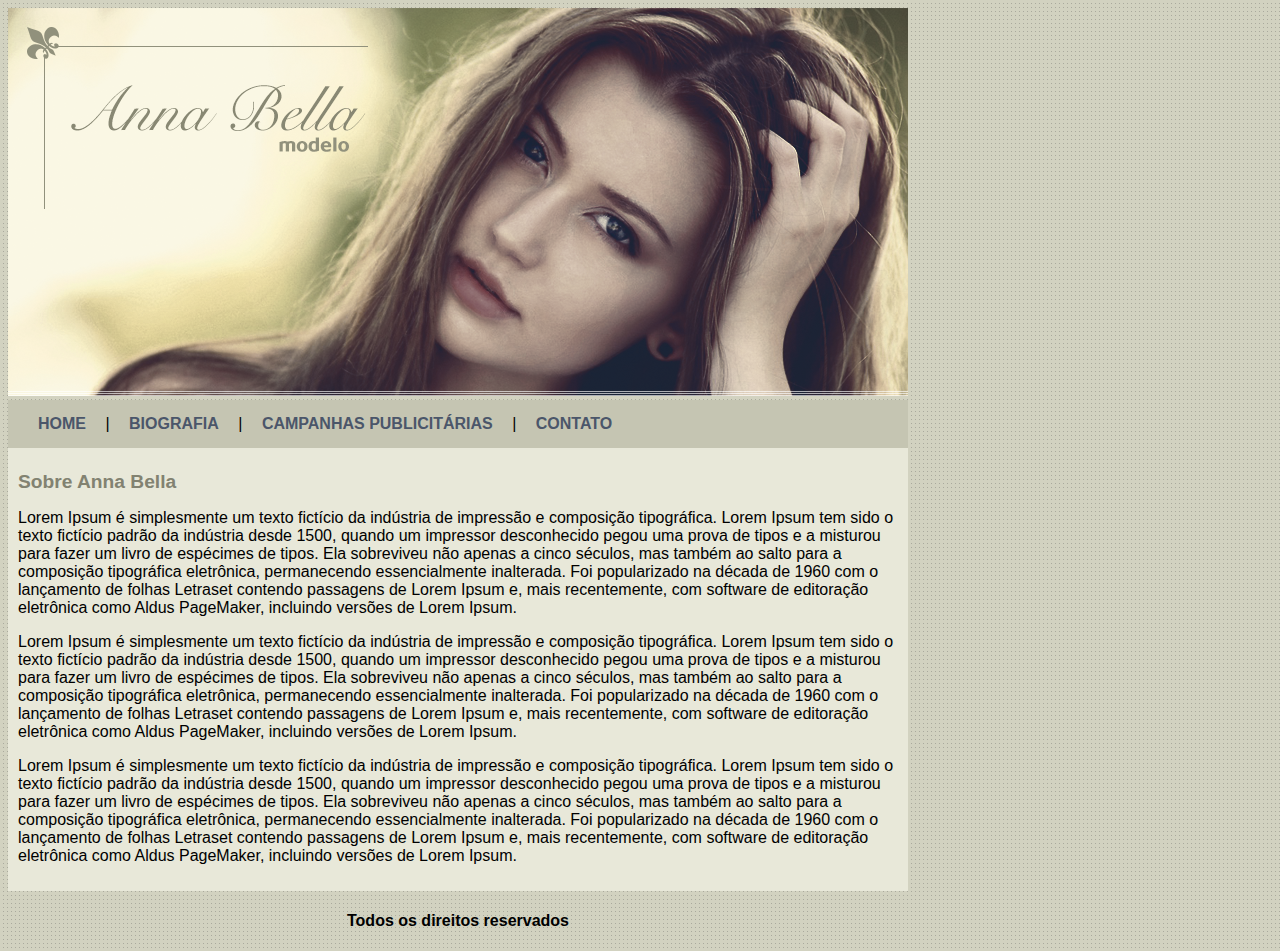
<file: projeto-css3-iniciante/index.html>
<!DOCTYPE html>
<html>
<head>
	<meta charset="utf-8">
	<meta name="viewport" content="width=device-width, initial-scale=1">
	<title>Ana Bella Oficial</title>
	<link rel="stylesheet" type="text/css" href="estilo.css">
</head>
<body>

	<div id="principal">
		
		<img src="imagens/capa.png">
		<div id="menu">
			<a href="index.html">HOME</a> |
			<a href="biografia.html">BIOGRAFIA</a> |
			<a href="campanhas-publicitarias.html">CAMPANHAS PUBLICITÁRIAS</a> |
			<a href="contato.html">CONTATO</a>
		</div>

		<div id="conteudo">
			<h1>Sobre Anna Bella</h1>

			<p>
			Lorem Ipsum é simplesmente um texto fictício da indústria de impressão e composição tipográfica. Lorem Ipsum tem sido o texto fictício padrão da indústria desde 1500, quando um impressor desconhecido pegou uma prova de tipos e a misturou para fazer um livro de espécimes de tipos. Ela sobreviveu não apenas a cinco séculos, mas também ao salto para a composição tipográfica eletrônica, permanecendo essencialmente inalterada. Foi popularizado na década de 1960 com o lançamento de folhas Letraset contendo passagens de Lorem Ipsum e, mais recentemente, com software de editoração eletrônica como Aldus PageMaker, incluindo versões de Lorem Ipsum.
			</p>

			<p>
			Lorem Ipsum é simplesmente um texto fictício da indústria de impressão e composição tipográfica. Lorem Ipsum tem sido o texto fictício padrão da indústria desde 1500, quando um impressor desconhecido pegou uma prova de tipos e a misturou para fazer um livro de espécimes de tipos. Ela sobreviveu não apenas a cinco séculos, mas também ao salto para a composição tipográfica eletrônica, permanecendo essencialmente inalterada. Foi popularizado na década de 1960 com o lançamento de folhas Letraset contendo passagens de Lorem Ipsum e, mais recentemente, com software de editoração eletrônica como Aldus PageMaker, incluindo versões de Lorem Ipsum.
			</p>


			<p>
			Lorem Ipsum é simplesmente um texto fictício da indústria de impressão e composição tipográfica. Lorem Ipsum tem sido o texto fictício padrão da indústria desde 1500, quando um impressor desconhecido pegou uma prova de tipos e a misturou para fazer um livro de espécimes de tipos. Ela sobreviveu não apenas a cinco séculos, mas também ao salto para a composição tipográfica eletrônica, permanecendo essencialmente inalterada. Foi popularizado na década de 1960 com o lançamento de folhas Letraset contendo passagens de Lorem Ipsum e, mais recentemente, com software de editoração eletrônica como Aldus PageMaker, incluindo versões de Lorem Ipsum.
			</p>

		</div>
		<div id=rodape>
			<h4>Todos os direitos reservados</h4>
		</div>

	</div>

</body>
</html>
</file>
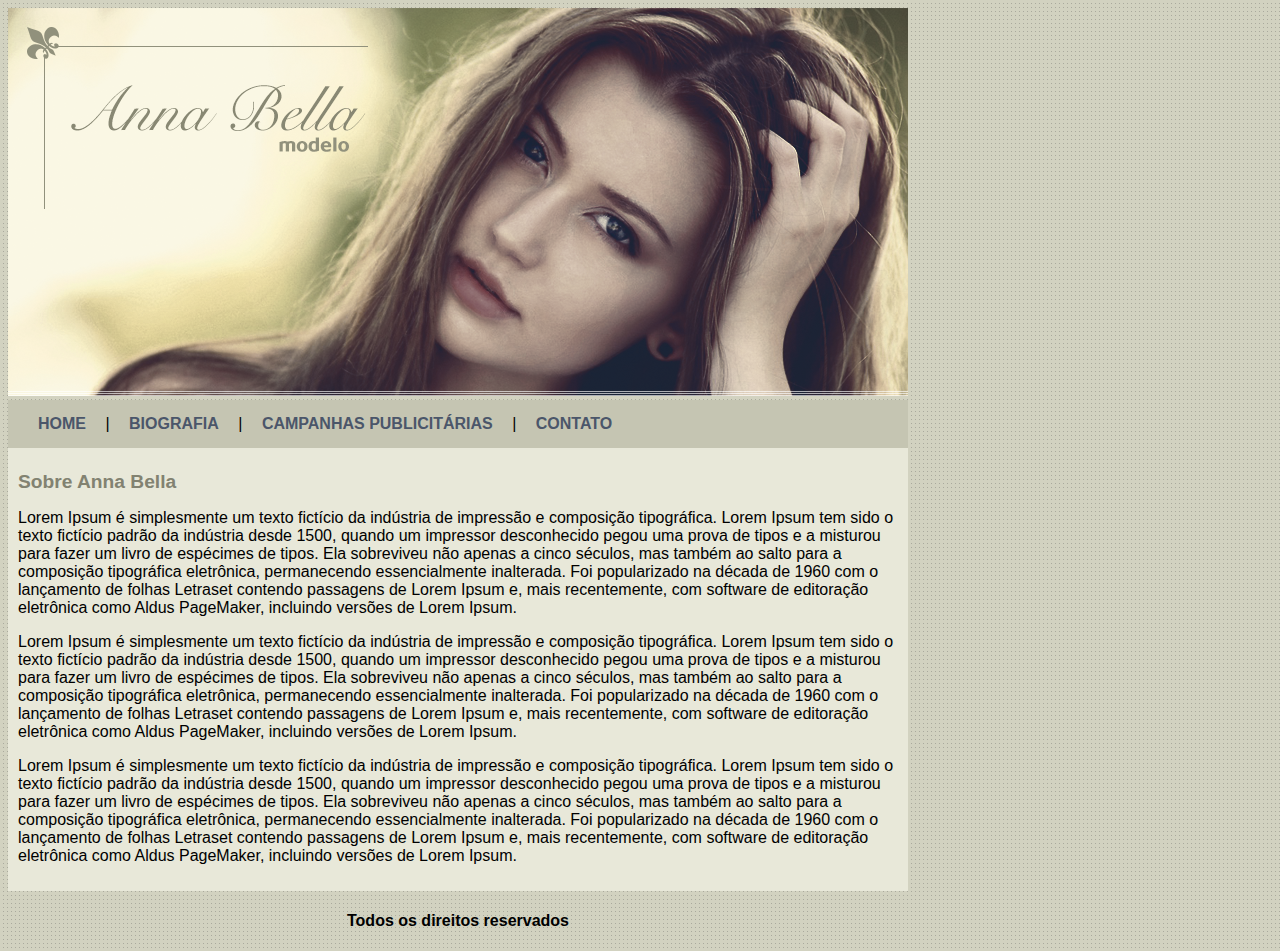
<file: projeto-css3-iniciante/biografia.html>
<!DOCTYPE html>
<html>
<head>
	<meta charset="utf-8">
	<meta name="viewport" content="width=device-width, initial-scale=1">
	<title>Ana Bella - Biografia</title>
	<link rel="stylesheet" type="text/css" href="estilo.css">
</head>
<body>

	<div id="principal">
		
		<img src="imagens/capa.png">
		<div id="menu">
			<a href="index.html">HOME</a> |
			<a href="biografia.html">BIOGRAFIA</a> |
			<a href="campanhas-publicitarias.html">CAMPANHAS PUBLICITÁRIAS</a> |
			<a href="contato.html">CONTATO</a>
		</div>

		<div id="conteudo">
			<h1>Sobre Anna Bella</h1>

			<p>
			Lorem Ipsum é simplesmente um texto fictício da indústria de impressão e composição tipográfica. Lorem Ipsum tem sido o texto fictício padrão da indústria desde 1500, quando um impressor desconhecido pegou uma prova de tipos e a misturou para fazer um livro de espécimes de tipos. Ela sobreviveu não apenas a cinco séculos, mas também ao salto para a composição tipográfica eletrônica, permanecendo essencialmente inalterada. Foi popularizado na década de 1960 com o lançamento de folhas Letraset contendo passagens de Lorem Ipsum e, mais recentemente, com software de editoração eletrônica como Aldus PageMaker, incluindo versões de Lorem Ipsum.
			</p>

			<p>
			Lorem Ipsum é simplesmente um texto fictício da indústria de impressão e composição tipográfica. Lorem Ipsum tem sido o texto fictício padrão da indústria desde 1500, quando um impressor desconhecido pegou uma prova de tipos e a misturou para fazer um livro de espécimes de tipos. Ela sobreviveu não apenas a cinco séculos, mas também ao salto para a composição tipográfica eletrônica, permanecendo essencialmente inalterada. Foi popularizado na década de 1960 com o lançamento de folhas Letraset contendo passagens de Lorem Ipsum e, mais recentemente, com software de editoração eletrônica como Aldus PageMaker, incluindo versões de Lorem Ipsum.
			</p>


			<p>
			Lorem Ipsum é simplesmente um texto fictício da indústria de impressão e composição tipográfica. Lorem Ipsum tem sido o texto fictício padrão da indústria desde 1500, quando um impressor desconhecido pegou uma prova de tipos e a misturou para fazer um livro de espécimes de tipos. Ela sobreviveu não apenas a cinco séculos, mas também ao salto para a composição tipográfica eletrônica, permanecendo essencialmente inalterada. Foi popularizado na década de 1960 com o lançamento de folhas Letraset contendo passagens de Lorem Ipsum e, mais recentemente, com software de editoração eletrônica como Aldus PageMaker, incluindo versões de Lorem Ipsum.
			</p>

		</div>
		<div id=rodape>
			<h4>Todos os direitos reservados</h4>
		</div>

	</div>

</body>
</html>
</file>
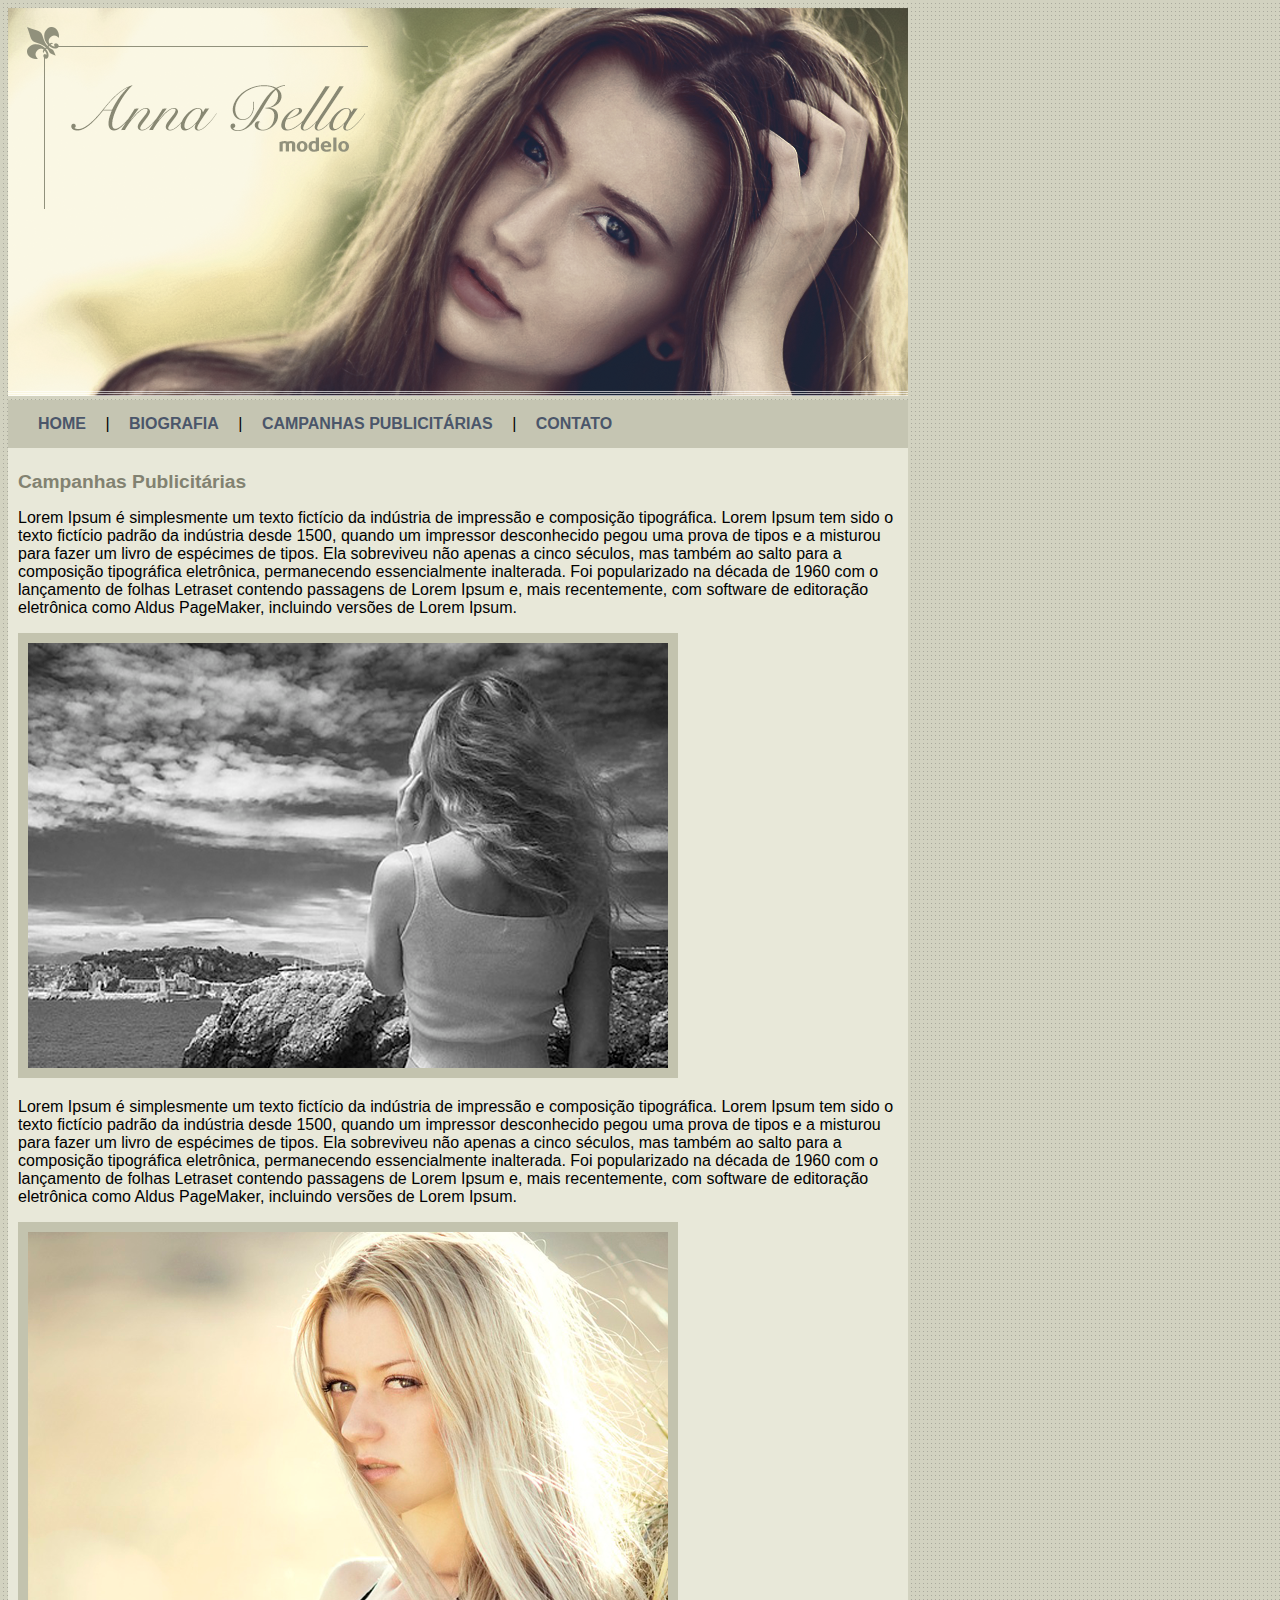
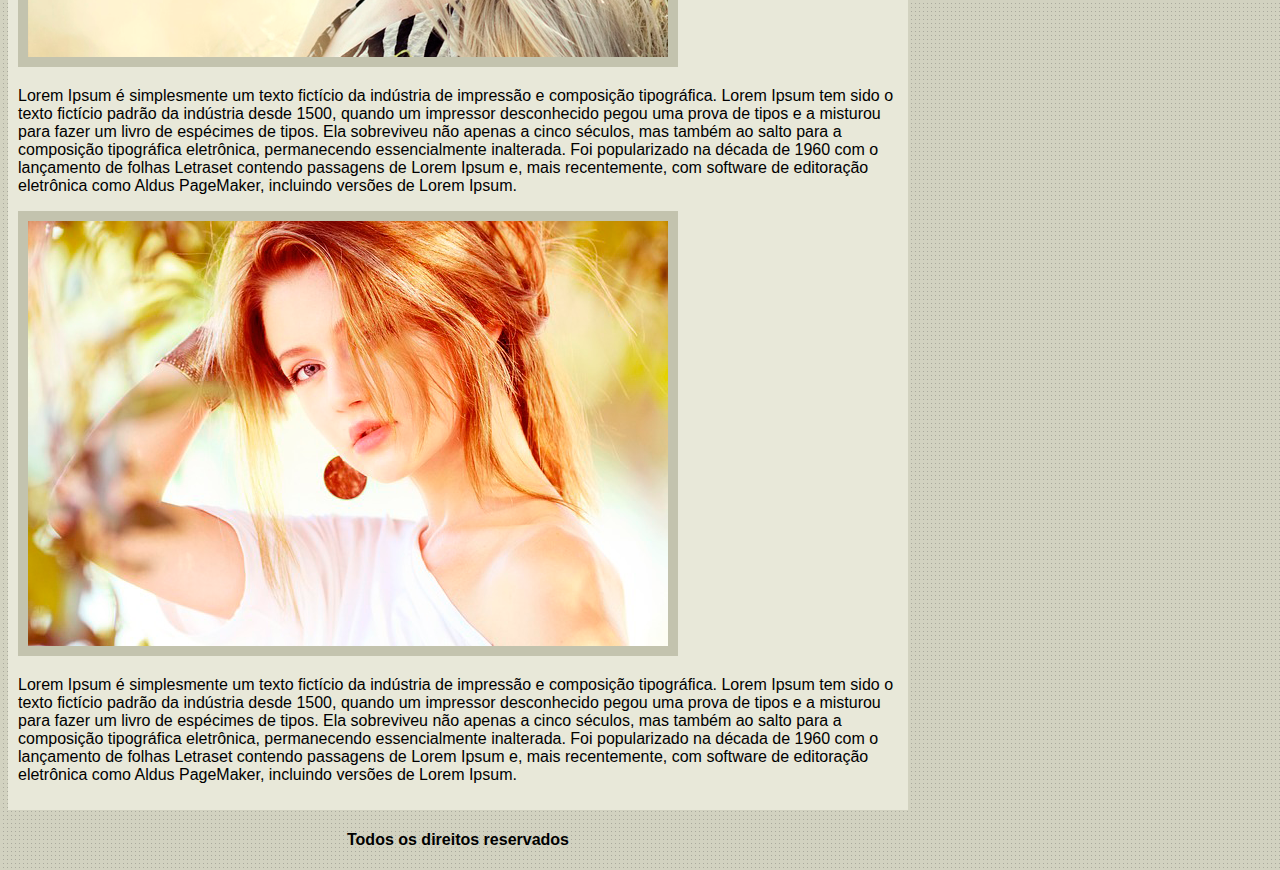
<file: projeto-css3-iniciante/campanhas-publicitarias.html>
<!DOCTYPE html>
<html>
<head>
	<meta charset="utf-8">
	<meta name="viewport" content="width=device-width, initial-scale=1">
	<title>Ana Bella - Campanhas Publicitárias</title>
	<link rel="stylesheet" type="text/css" href="estilo.css">
</head>
<body>

	<div id="principal">
		
		<img src="imagens/capa.png">
		<div id="menu">
			<a href="index.html">HOME</a> |
			<a href="biografia.html">BIOGRAFIA</a> |
			<a href="campanhas-publicitarias.html">CAMPANHAS PUBLICITÁRIAS</a> |
			<a href="contato.html">CONTATO</a>
		</div>

		<div id="conteudo">
			<h1>Campanhas Publicitárias</h1>

			<p>
			Lorem Ipsum é simplesmente um texto fictício da indústria de impressão e composição tipográfica. Lorem Ipsum tem sido o texto fictício padrão da indústria desde 1500, quando um impressor desconhecido pegou uma prova de tipos e a misturou para fazer um livro de espécimes de tipos. Ela sobreviveu não apenas a cinco séculos, mas também ao salto para a composição tipográfica eletrônica, permanecendo essencialmente inalterada. Foi popularizado na década de 1960 com o lançamento de folhas Letraset contendo passagens de Lorem Ipsum e, mais recentemente, com software de editoração eletrônica como Aldus PageMaker, incluindo versões de Lorem Ipsum.
			</p>

			<img src="imagens/foto1.png" class="img-campanha">

			<p>
			Lorem Ipsum é simplesmente um texto fictício da indústria de impressão e composição tipográfica. Lorem Ipsum tem sido o texto fictício padrão da indústria desde 1500, quando um impressor desconhecido pegou uma prova de tipos e a misturou para fazer um livro de espécimes de tipos. Ela sobreviveu não apenas a cinco séculos, mas também ao salto para a composição tipográfica eletrônica, permanecendo essencialmente inalterada. Foi popularizado na década de 1960 com o lançamento de folhas Letraset contendo passagens de Lorem Ipsum e, mais recentemente, com software de editoração eletrônica como Aldus PageMaker, incluindo versões de Lorem Ipsum.
			</p>

			<img src="imagens/foto2.png" class="img-campanha">


			<p>
			Lorem Ipsum é simplesmente um texto fictício da indústria de impressão e composição tipográfica. Lorem Ipsum tem sido o texto fictício padrão da indústria desde 1500, quando um impressor desconhecido pegou uma prova de tipos e a misturou para fazer um livro de espécimes de tipos. Ela sobreviveu não apenas a cinco séculos, mas também ao salto para a composição tipográfica eletrônica, permanecendo essencialmente inalterada. Foi popularizado na década de 1960 com o lançamento de folhas Letraset contendo passagens de Lorem Ipsum e, mais recentemente, com software de editoração eletrônica como Aldus PageMaker, incluindo versões de Lorem Ipsum.
			</p>

			<img src="imagens/foto3.png" class="img-campanha">

			<p>
			Lorem Ipsum é simplesmente um texto fictício da indústria de impressão e composição tipográfica. Lorem Ipsum tem sido o texto fictício padrão da indústria desde 1500, quando um impressor desconhecido pegou uma prova de tipos e a misturou para fazer um livro de espécimes de tipos. Ela sobreviveu não apenas a cinco séculos, mas também ao salto para a composição tipográfica eletrônica, permanecendo essencialmente inalterada. Foi popularizado na década de 1960 com o lançamento de folhas Letraset contendo passagens de Lorem Ipsum e, mais recentemente, com software de editoração eletrônica como Aldus PageMaker, incluindo versões de Lorem Ipsum.
			</p>


		</div>
		<div id=rodape>
			<h4>Todos os direitos reservados</h4>
		</div>

	</div>

</body>
</html>
</file>
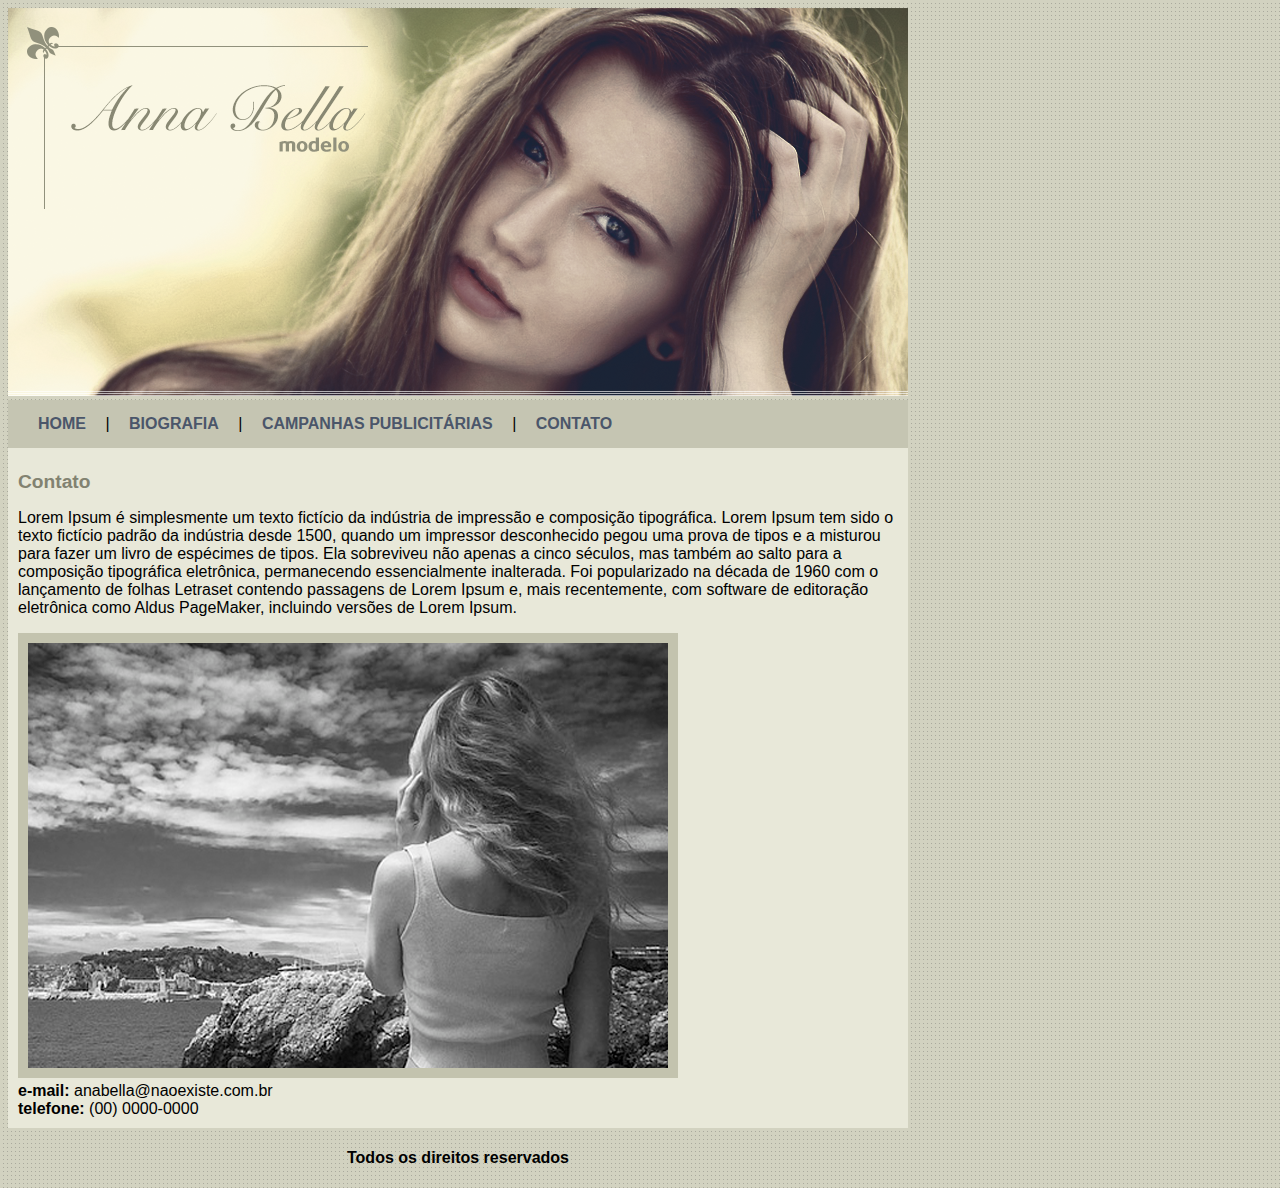
<file: projeto-css3-iniciante/contato.html>
<!DOCTYPE html>
<html>
<head>
	<meta charset="utf-8">
	<meta name="viewport" content="width=device-width, initial-scale=1">
	<title>Ana Bella - Contato</title>
	<link rel="stylesheet" type="text/css" href="estilo.css">
</head>
<body>

	<div id="principal">
		
		<img src="imagens/capa.png">
		<div id="menu">
			<a href="index.html">HOME</a> |
			<a href="biografia.html">BIOGRAFIA</a> |
			<a href="campanhas-publicitarias.html">CAMPANHAS PUBLICITÁRIAS</a> |
			<a href="contato.html">CONTATO</a>
		</div>

		<div id="conteudo">
			<h1>Contato</h1>

			<p>
			Lorem Ipsum é simplesmente um texto fictício da indústria de impressão e composição tipográfica. Lorem Ipsum tem sido o texto fictício padrão da indústria desde 1500, quando um impressor desconhecido pegou uma prova de tipos e a misturou para fazer um livro de espécimes de tipos. Ela sobreviveu não apenas a cinco séculos, mas também ao salto para a composição tipográfica eletrônica, permanecendo essencialmente inalterada. Foi popularizado na década de 1960 com o lançamento de folhas Letraset contendo passagens de Lorem Ipsum e, mais recentemente, com software de editoração eletrônica como Aldus PageMaker, incluindo versões de Lorem Ipsum.
			</p>

			<img src="imagens/foto1.png" class="img-campanha">

			<div><strong>e-mail:</strong> anabella@naoexiste.com.br <br>
			<strong>telefone:</strong> (00) 0000-0000</div>

		</div>
		<div id=rodape>
			<h4>Todos os direitos reservados</h4>
		</div>

	</div>

</body>
</html>
</file>
<file: projeto-css3-iniciante/estilo.css>
body {
	background: #d2d2c1 url('imagens/fundo.png');
	font: 16px Arial, Helvetica, sans-serif;
}

#principal {
	width: 900px;

} 

#menu {
	background: #c5c5b2;
	padding: 15px;

}

#conteudo {
	background: #e8e8d9;
	padding: 10px;
}

a {
	color: #4b566a;
	text-decoration: none;
	font-weight: bolder;
	padding: 15px;
}

#rodape {
	text-align: center;
}

.img-campanha {
	border: 10px solid #c3c3ae;
}

h1{
	color: #828271;
	font-size: 1.2em;
}
</file>
